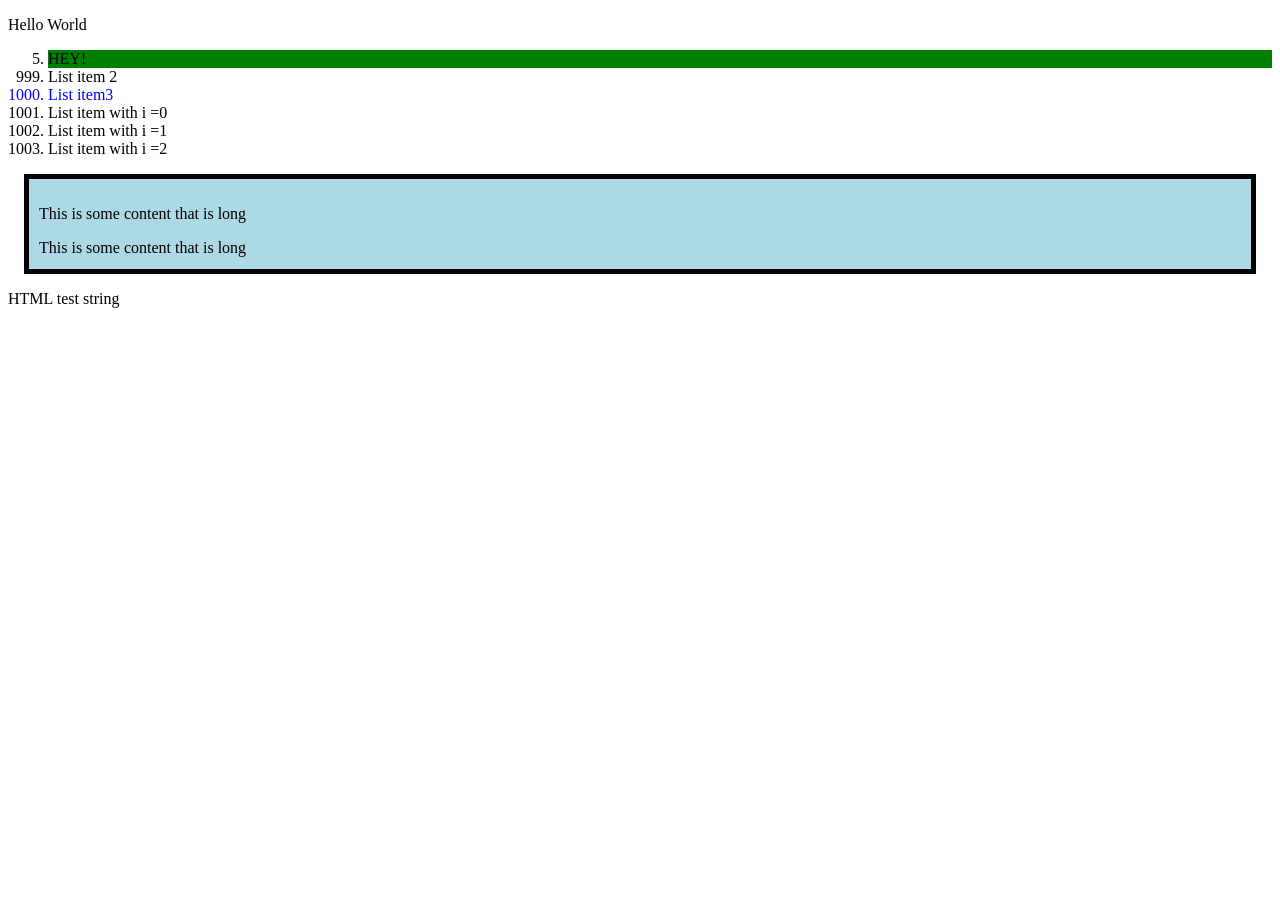
<file: domManipulation/index.html>
<!DOCTYPE html>
<html lang="en">
<head>
    <meta charset="UTF-8">
    <meta http-equiv="X-UA-Compatible" content="IE=edge">
    <meta name="viewport" content="width=device-width, initial-scale=1.0">
    <title>DOM Manipulation</title>
    <link rel="stylesheet" href="style.css">
    <script src="script.js" defer></script>
</head>
<body>
    <ol>
        <li class="list-item">List item 1</li>
        <li id="second-li">List item 2</li>
        <li>List item3</li>
    </ol>

    <div id="scrollable">
        <p>This is some content that is long</p>
        <p>This is some content that is long</p>
        <p>This is some content that is long</p>
        <p>This is some content that is long</p>
        <p>This is some content that is long</p>
        <p>This is some content that is long</p>
        <p>This is some content that is long</p>
        <p>This is some content that is long</p>
    </div>
</body>
</html>
</file>
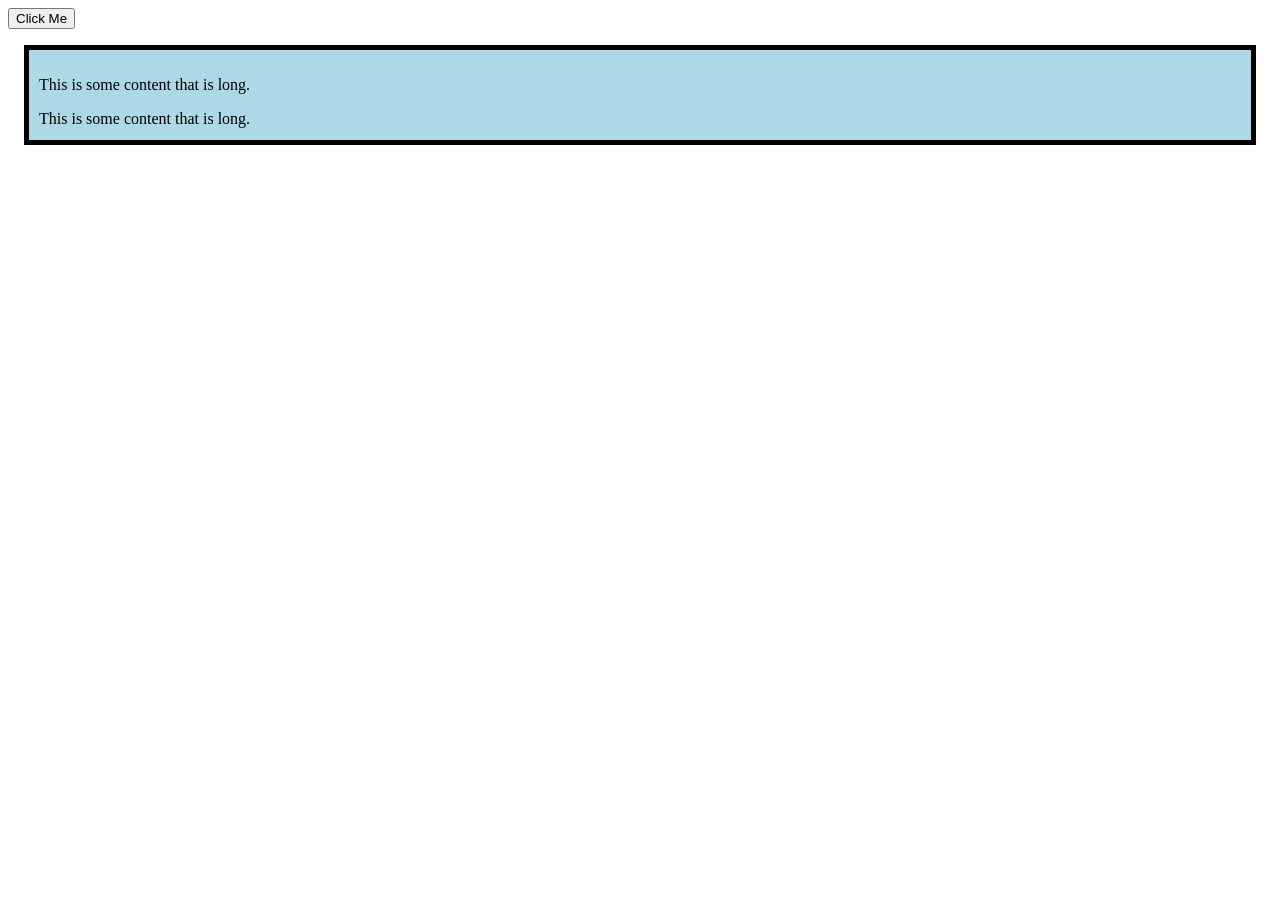
<file: eventDrivenProgramming/index.html>
<!DOCTYPE html>
<html lang="en">
<head>
    <meta charset="UTF-8">
    <meta http-equiv="X-UA-Compatible" content="IE=edge">
    <meta name="viewport" content="width=device-width, initial-scale=1.0">
    <title>Event Driven Programming</title>
    <script src="script.js" defer></script>
    <link rel="stylesheet" href="style.css">
</head>
<body>
    <button draggable="true">Click Me</button>
    <div id="scrollable">
        <p>This is some content that is long.</p>
        <p>This is some content that is long.</p>
        <p>This is some content that is long.</p>
        <p>This is some content that is long.</p>
        <p>This is some content that is long.</p>
        <p>This is some content that is long.</p>
        <p>This is some content that is long.</p>
        <p>This is some content that is long.</p>
    </div>
</body>
</html>
</file>
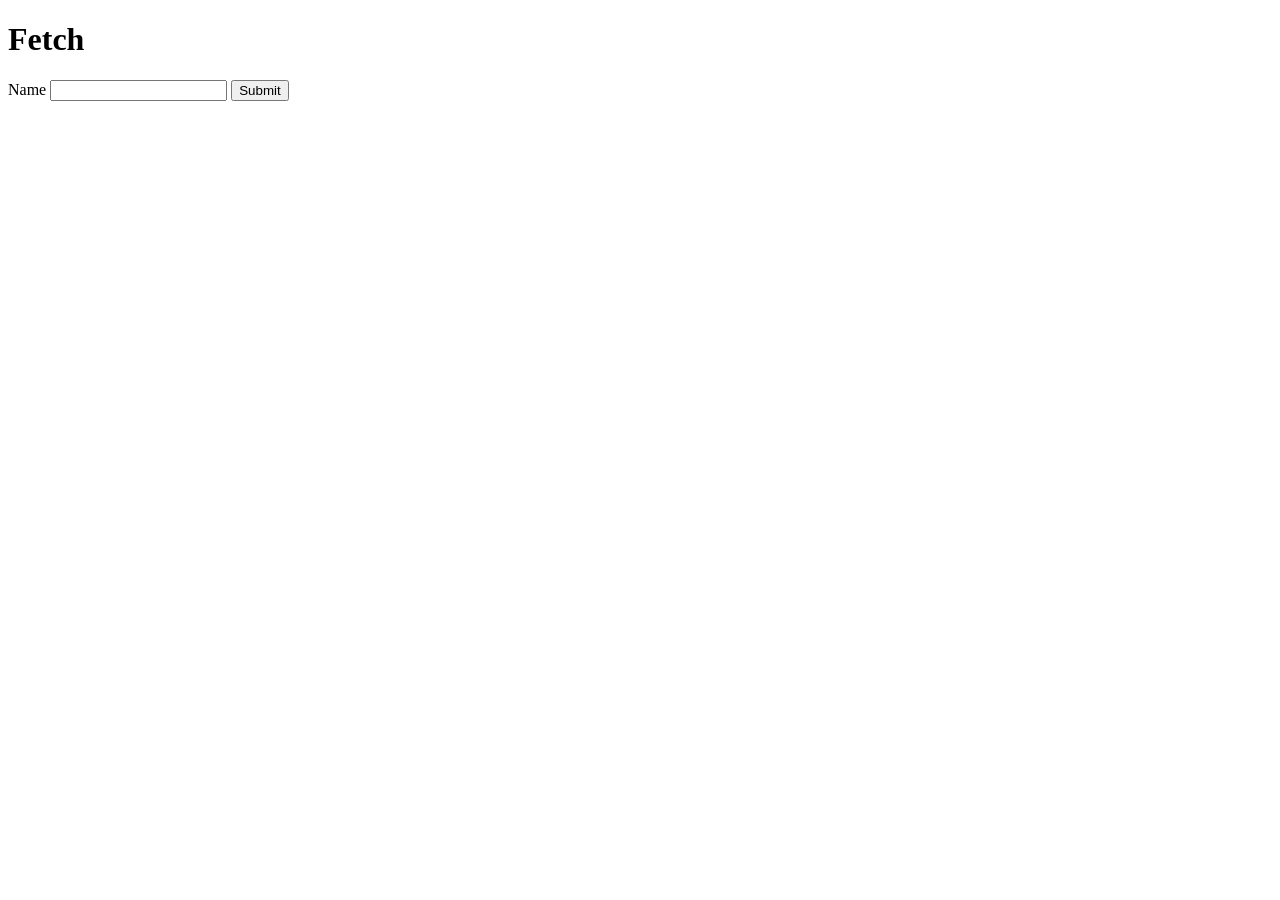
<file: public/index.html>
<!DOCTYPE html>
<html lang="en">
<head>
    <meta charset="UTF-8">
    <meta http-equiv="X-UA-Compatible" content="IE=edge">
    <meta name="viewport" content="width=device-width, initial-scale=1.0">
    <title>Fetch</title>
    <script src="fetch.js" defer></script>
</head>
<body>
    <h1>Fetch</h1>
    <label for="name">Name</label>
    <input id="name" type="text" name="name">
    <button>Submit</button>
    <pre id="response"></pre>
</body>
</html>
</file>
<file: domManipulation/style.css>
.blue {
    color: blue;
}

.big {
    font-size: 2em;
}

#scrollable {
    position: relative;
    background-color: lightblue;
    height: 70px;
    padding: 10px;
    border: 5px solid black;
    margin: 1em;
    overflow: auto;
}
</file>
<file: eventDrivenProgramming/style.css>
#scrollable {
    background-color: lightblue;
    height: 70px;
    padding: 10px;
    border: 5px solid black;
    margin: 1em;
    overflow: auto;
}
</file>
